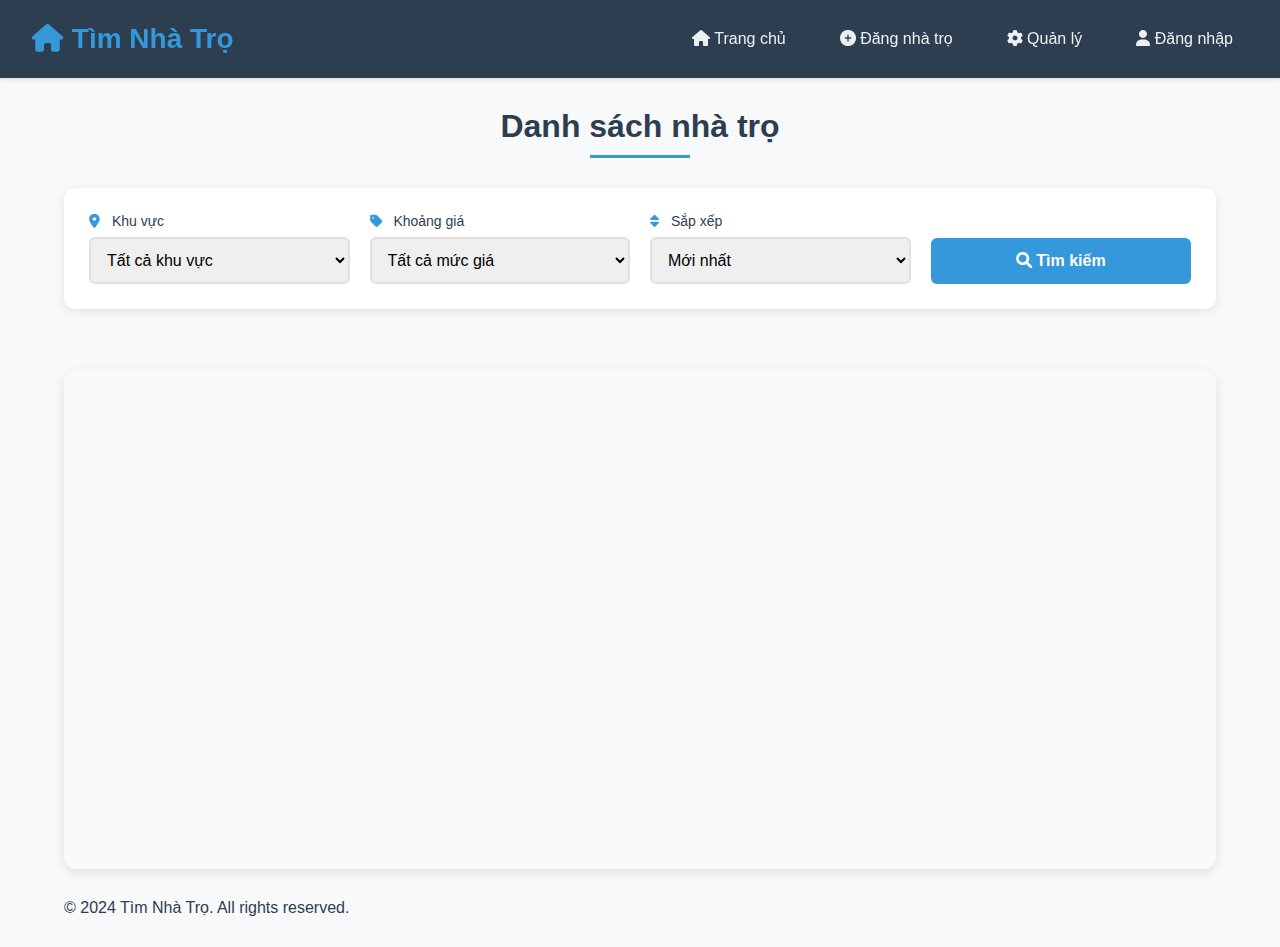
<file: templates/index.html>
<!DOCTYPE html>
<html lang="vi">
<head>
    <meta charset="UTF-8">
    <meta name="viewport" content="width=device-width, initial-scale=1.0">
    <title>Tìm Nhà Trọ - Trang chủ</title>
    <link rel="stylesheet" href="/static/css/style.css">
    <link href="https://fonts.googleapis.com/css2?family=Roboto:wght@300;400;500;700&display=swap" rel="stylesheet">
    <script src="https://api.mapbox.com/mapbox-gl-js/v2.12.0/mapbox-gl.js"></script>
    <link href="https://api.mapbox.com/mapbox-gl-js/v2.12.0/mapbox-gl.css" rel="stylesheet">
    <script src="https://code.jquery.com/jquery-3.6.0.min.js"></script>
    <script src="/static/js/script.js" defer></script>
    <link rel="stylesheet" href="https://cdnjs.cloudflare.com/ajax/libs/font-awesome/6.0.0/css/all.min.css">
</head>
<body>
    <header>
        <div class="navbar">
            <a href="/" class="logo">
                <i class="fas fa-home"></i> Tìm Nhà Trọ
            </a>
            <ul class="nav-menu">
                <li><a href="/"><i class="fas fa-home"></i> Trang chủ</a></li>
                <li><a href="{{ url_for('add_listing') }}"><i class="fas fa-plus-circle"></i> Đăng nhà trọ</a></li>
                <li><a href="#"><i class="fas fa-cog"></i> Quản lý</a></li>
                <li><a href="/login"><i class="fas fa-user"></i> Đăng nhập</a></li>
            </ul>
        </div>
    </header>
    
    <div class="container">
        <h2>Danh sách nhà trọ</h2>
        <div class="search-form">
            <form id="search-form">
                <div class="form-group">
                    <label for="area-filter"><i class="fas fa-map-marker-alt"></i> Khu vực</label>
                    <select id="area-filter">
                        <option value="">Tất cả khu vực</option>
                        <option value="Cầu Giấy">Cầu Giấy</option>
                        <option value="Hoàng Mai">Hoàng Mai</option>
                        <option value="Đống Đa">Đống Đa</option>
                        <option value="Hai Bà Trưng">Hai Bà Trưng</option>
                    </select>
                </div>

                <div class="form-group">
                    <label for="price-filter"><i class="fas fa-tag"></i> Khoảng giá</label>
                    <select id="price-filter">
                        <option value="">Tất cả mức giá</option>
                        <option value="0-3">Dưới 3 triệu</option>
                        <option value="3-5">3 - 5 triệu</option>
                        <option value="5-7">5 - 7 triệu</option>
                        <option value="7-">Trên 7 triệu</option>
                    </select>
                </div>

                <div class="form-group">
                    <label for="sort-by"><i class="fas fa-sort"></i> Sắp xếp</label>
                    <select id="sort-by">
                        <option value="newest">Mới nhất</option>
                        <option value="price-asc">Giá tăng dần</option>
                        <option value="price-desc">Giá giảm dần</option>
                    </select>
                </div>

                <button type="submit">
                    <i class="fas fa-search"></i> Tìm kiếm
                </button>
            </form>
        </div>

        <div class="listings" id="listing-container">
            <!-- Các nhà trọ sẽ được hiển thị tại đây -->
        </div>
        
        <div id="map"></div>
    </div>

    <footer>
        <div class="container">
            <p>&copy; 2024 Tìm Nhà Trọ. All rights reserved.</p>
        </div>
    </footer>
</body>
</html>
</file>
<file: static/css/style.css>
/* Reset default styles */
body, html {
    margin: 0;
    padding: 0;
    font-family: 'Segoe UI', Tahoma, Geneva, Verdana, sans-serif;
    background-color: #f8f9fa;
    color: #2c3e50;
}

/* Navbar styles */
.navbar {
    background-color: #2c3e50;
    color: white;
    padding: 15px 20px;
    display: flex;
    justify-content: space-between;
    align-items: center;
    box-shadow: 0 2px 4px rgba(0,0,0,0.1);
    position: sticky;
    top: 0;
    z-index: 1000;
}

.navbar .logo {
    font-size: 28px;
    font-weight: bold;
    color: #3498db;
    text-decoration: none;
    transition: color 0.3s ease;
}

.navbar .logo:hover {
    color: #2980b9;
}

.navbar ul {
    list-style: none;
    display: flex;
    margin: 0;
    padding: 0;
}

.navbar li {
    display: inline;
    margin: 0 15px;
}

.navbar a {
    text-decoration: none;
    color: #ecf0f1;
    font-size: 16px;
    padding: 8px 12px;
    border-radius: 4px;
    transition: all 0.3s ease;
}

.navbar a:hover {
    background-color: #34495e;
    color: #3498db;
}

/* Page Layout */
.container {
    width: 90%;
    max-width: 1200px;
    margin: 30px auto;
    padding: 0 20px;
}

h2 {
    text-align: center;
    font-size: 32px;
    margin-bottom: 30px;
    color: #2c3e50;
    position: relative;
}

h2:after {
    content: '';
    display: block;
    width: 100px;
    height: 3px;
    background: #3498db;
    margin: 10px auto;
}

/* Search Form */
.search-form {
    background: white;
    padding: 25px;
    border-radius: 10px;
    box-shadow: 0 2px 10px rgba(0,0,0,0.1);
    margin-bottom: 30px;
}

.search-form form {
    display: grid;
    grid-template-columns: repeat(auto-fit, minmax(200px, 1fr));
    gap: 20px;
    align-items: end;
}

.search-form label {
    font-weight: 600;
    color: #2c3e50;
    margin-bottom: 8px;
    display: block;
}

.search-form select {
    padding: 12px;
    border: 2px solid #e0e0e0;
    border-radius: 6px;
    font-size: 16px;
    width: 100%;
    transition: border-color 0.3s ease;
}

.search-form select:focus {
    border-color: #3498db;
    outline: none;
}

.search-form button {
    padding: 12px 24px;
    background-color: #3498db;
    color: white;
    border: none;
    border-radius: 6px;
    cursor: pointer;
    font-size: 16px;
    font-weight: 600;
    transition: all 0.3s ease;
    height: 46px;
}

.search-form button:hover {
    background-color: #2980b9;
    transform: translateY(-2px);
}

/* Listing Styles */
.listings {
    display: grid;
    grid-template-columns: repeat(auto-fit, minmax(300px, 1fr));
    gap: 25px;
    margin-top: 30px;
}

.listing-card {
    background: white;
    border-radius: 12px;
    overflow: hidden;
    box-shadow: 0 4px 12px rgba(0,0,0,0.1);
    transition: all 0.3s ease;
}

.listing-card:hover {
    transform: translateY(-5px);
    box-shadow: 0 8px 20px rgba(0,0,0,0.15);
}

.listing-card img {
    width: 100%;
    height: 200px;
    object-fit: cover;
}

.listing-card .card-content {
    padding: 20px;
}

.listing-card h3 {
    font-size: 20px;
    margin: 0 0 10px 0;
    color: #2c3e50;
}

.listing-card .price {
    font-size: 18px;
    font-weight: bold;
    color: #3498db;
    margin-bottom: 10px;
}

.listing-card .address {
    color: #7f8c8d;
    margin-bottom: 15px;
}

.listing-card .description {
    color: #34495e;
    line-height: 1.5;
}

/* Map styles */
#map {
    width: 100%;
    height: 500px;
    margin-top: 30px;
    border-radius: 12px;
    box-shadow: 0 4px 12px rgba(0,0,0,0.1);
}

/* Responsive Design */
@media (max-width: 768px) {
    .navbar {
        flex-direction: column;
        padding: 15px;
    }
    
    .navbar ul {
        margin-top: 15px;
        flex-wrap: wrap;
        justify-content: center;
    }
    
    .navbar li {
        margin: 5px;
    }
    
    .search-form form {
        grid-template-columns: 1fr;
    }
    
    .container {
        width: 95%;
    }
}

/* Form đăng nhà trọ */
#add-listing-form {
    display: flex;
    flex-direction: column;
    gap: 15px;
    max-width: 600px;
    margin: 0 auto;
}

#add-listing-form label {
    font-weight: bold;
    margin-bottom: 5px;
}

#add-listing-form input,
#add-listing-form textarea {
    padding: 10px;
    border: 1px solid #ccc;
    border-radius: 4px;
    font-size: 16px;
}

#add-listing-form textarea {
    resize: vertical;
}

#add-listing-form button {
    padding: 10px 20px;
    background-color: #007bff;
    color: white;
    border: none;
    border-radius: 4px;
    cursor: pointer;
    transition: background-color 0.3s ease;
}

#add-listing-form button:hover {
    background-color: #0056b3;
}

/* Auth Styles */
.auth-container {
    display: flex;
    justify-content: center;
    align-items: center;
    min-height: calc(100vh - 200px);
    padding: 40px 0;
}

.auth-box {
    background: white;
    padding: 40px;
    border-radius: 12px;
    box-shadow: 0 4px 20px rgba(0,0,0,0.1);
    width: 100%;
    max-width: 450px;
}

.auth-box h2 {
    text-align: center;
    margin-bottom: 30px;
    color: #2c3e50;
}

.auth-box h2 i {
    margin-right: 10px;
    color: #3498db;
}

.auth-box .form-group {
    margin-bottom: 20px;
}

.auth-box label {
    display: block;
    margin-bottom: 8px;
    font-weight: 500;
    color: #2c3e50;
}

.auth-box label i {
    margin-right: 8px;
    color: #3498db;
}

.auth-box input[type="email"],
.auth-box input[type="password"] {
    width: 100%;
    padding: 12px 15px;
    border: 2px solid #e0e0e0;
    border-radius: 6px;
    font-size: 16px;
    transition: all 0.3s ease;
}

.auth-box input[type="email"]:focus,
.auth-box input[type="password"]:focus {
    border-color: #3498db;
    outline: none;
    box-shadow: 0 0 0 3px rgba(52, 152, 219, 0.1);
}

.password-input {
    position: relative;
}

.toggle-password {
    position: absolute;
    right: 15px;
    top: 50%;
    transform: translateY(-50%);
    background: none;
    border: none;
    color: #7f8c8d;
    cursor: pointer;
    padding: 0;
}

.remember-me {
    display: flex;
    align-items: center;
    margin-bottom: 25px;
}

.remember-me input[type="checkbox"] {
    margin-right: 10px;
    width: 18px;
    height: 18px;
    accent-color: #3498db;
}

.auth-button {
    width: 100%;
    padding: 14px;
    background-color: #3498db;
    color: white;
    border: none;
    border-radius: 6px;
    font-size: 16px;
    font-weight: 600;
    cursor: pointer;
    transition: all 0.3s ease;
    margin-bottom: 20px;
}

.auth-button:hover {
    background-color: #2980b9;
    transform: translateY(-2px);
}

.auth-button i {
    margin-right: 8px;
}

.auth-links {
    text-align: center;
    margin-bottom: 25px;
}

.auth-links a {
    color: #3498db;
    text-decoration: none;
    font-size: 14px;
    transition: color 0.3s ease;
}

.auth-links a:hover {
    color: #2980b9;
}

.forgot-password {
    display: block;
    margin-bottom: 10px;
}

.social-login {
    text-align: center;
    margin-top: 30px;
    padding-top: 30px;
    border-top: 1px solid #e0e0e0;
}

.social-login p {
    color: #7f8c8d;
    margin-bottom: 15px;
}

.social-buttons {
    display: flex;
    gap: 15px;
    justify-content: center;
}

.social-button {
    padding: 12px 20px;
    border: none;
    border-radius: 6px;
    font-size: 14px;
    font-weight: 500;
    cursor: pointer;
    transition: all 0.3s ease;
    display: flex;
    align-items: center;
    gap: 8px;
}

.social-button.google {
    background-color: #fff;
    color: #333;
    border: 1px solid #e0e0e0;
}

.social-button.facebook {
    background-color: #1877f2;
    color: white;
}

.social-button:hover {
    transform: translateY(-2px);
    box-shadow: 0 4px 8px rgba(0,0,0,0.1);
}

/* Responsive cho trang đăng nhập */
@media (max-width: 576px) {
    .auth-box {
        padding: 30px 20px;
    }
    
    .social-buttons {
        flex-direction: column;
    }
    
    .social-button {
        width: 100%;
        justify-content: center;
    }
}

/* Register Page Styles */
.register-container {
    display: flex;
    min-height: calc(100vh - 200px);
    padding: 40px 0;
}

.register-box {
    background: white;
    padding: 40px;
    border-radius: 20px;
    box-shadow: 0 10px 30px rgba(0,0,0,0.1);
    width: 100%;
    max-width: 500px;
    margin: auto;
    position: relative;
    overflow: hidden;
}

.register-box::before {
    content: '';
    position: absolute;
    top: 0;
    left: 0;
    width: 100%;
    height: 5px;
    background: linear-gradient(90deg, #3498db, #2ecc71);
}

.register-box h2 {
    text-align: center;
    margin-bottom: 30px;
    color: #2c3e50;
    font-size: 28px;
    position: relative;
}

.register-box h2 i {
    margin-right: 10px;
    color: #3498db;
}

.register-form {
    display: grid;
    gap: 20px;
}

.form-group {
    position: relative;
}

.form-group label {
    display: block;
    margin-bottom: 8px;
    font-weight: 500;
    color: #2c3e50;
    font-size: 14px;
}

.form-group label i {
    margin-right: 8px;
    color: #3498db;
}

.form-group input {
    width: 100%;
    padding: 12px 15px;
    border: 2px solid #e0e0e0;
    border-radius: 8px;
    font-size: 16px;
    transition: all 0.3s ease;
    background: #f8f9fa;
}

.form-group input:focus {
    border-color: #3498db;
    outline: none;
    box-shadow: 0 0 0 3px rgba(52, 152, 219, 0.1);
    background: white;
}

.form-group input::placeholder {
    color: #95a5a6;
}

.password-input {
    position: relative;
}

.toggle-password {
    position: absolute;
    right: 15px;
    top: 50%;
    transform: translateY(-50%);
    background: none;
    border: none;
    color: #7f8c8d;
    cursor: pointer;
    padding: 0;
    transition: color 0.3s ease;
}

.toggle-password:hover {
    color: #3498db;
}

.terms-group {
    display: flex;
    align-items: flex-start;
    gap: 10px;
    margin: 20px 0;
}

.terms-group input[type="checkbox"] {
    margin-top: 3px;
    width: 18px;
    height: 18px;
    accent-color: #3498db;
}

.terms-group label {
    font-size: 14px;
    color: #7f8c8d;
    line-height: 1.5;
}

.terms-group a {
    color: #3498db;
    text-decoration: none;
    transition: color 0.3s ease;
}

.terms-group a:hover {
    color: #2980b9;
    text-decoration: underline;
}

.register-button {
    width: 100%;
    padding: 15px;
    background: linear-gradient(90deg, #3498db, #2ecc71);
    color: white;
    border: none;
    border-radius: 8px;
    font-size: 16px;
    font-weight: 600;
    cursor: pointer;
    transition: all 0.3s ease;
    display: flex;
    align-items: center;
    justify-content: center;
    gap: 10px;
}

.register-button:hover {
    transform: translateY(-2px);
    box-shadow: 0 5px 15px rgba(52, 152, 219, 0.3);
}

.register-button i {
    font-size: 18px;
}

.register-links {
    text-align: center;
    margin-top: 25px;
}

.register-links a {
    color: #3498db;
    text-decoration: none;
    font-size: 14px;
    transition: all 0.3s ease;
    display: inline-block;
    padding: 8px 15px;
    border-radius: 20px;
    background: rgba(52, 152, 219, 0.1);
}

.register-links a:hover {
    color: #2980b9;
    background: rgba(52, 152, 219, 0.2);
    transform: translateY(-2px);
}

/* Form Validation Styles */
.form-group.error input {
    border-color: #e74c3c;
}

.form-group.error .error-message {
    color: #e74c3c;
    font-size: 12px;
    margin-top: 5px;
    display: block;
}

/* Responsive Design */
@media (max-width: 576px) {
    .register-box {
        padding: 30px 20px;
        margin: 20px;
    }
    
    .register-box h2 {
        font-size: 24px;
    }
    
    .form-group input {
        padding: 10px 12px;
    }
    
    .register-button {
        padding: 12px;
    }
}
</file>
